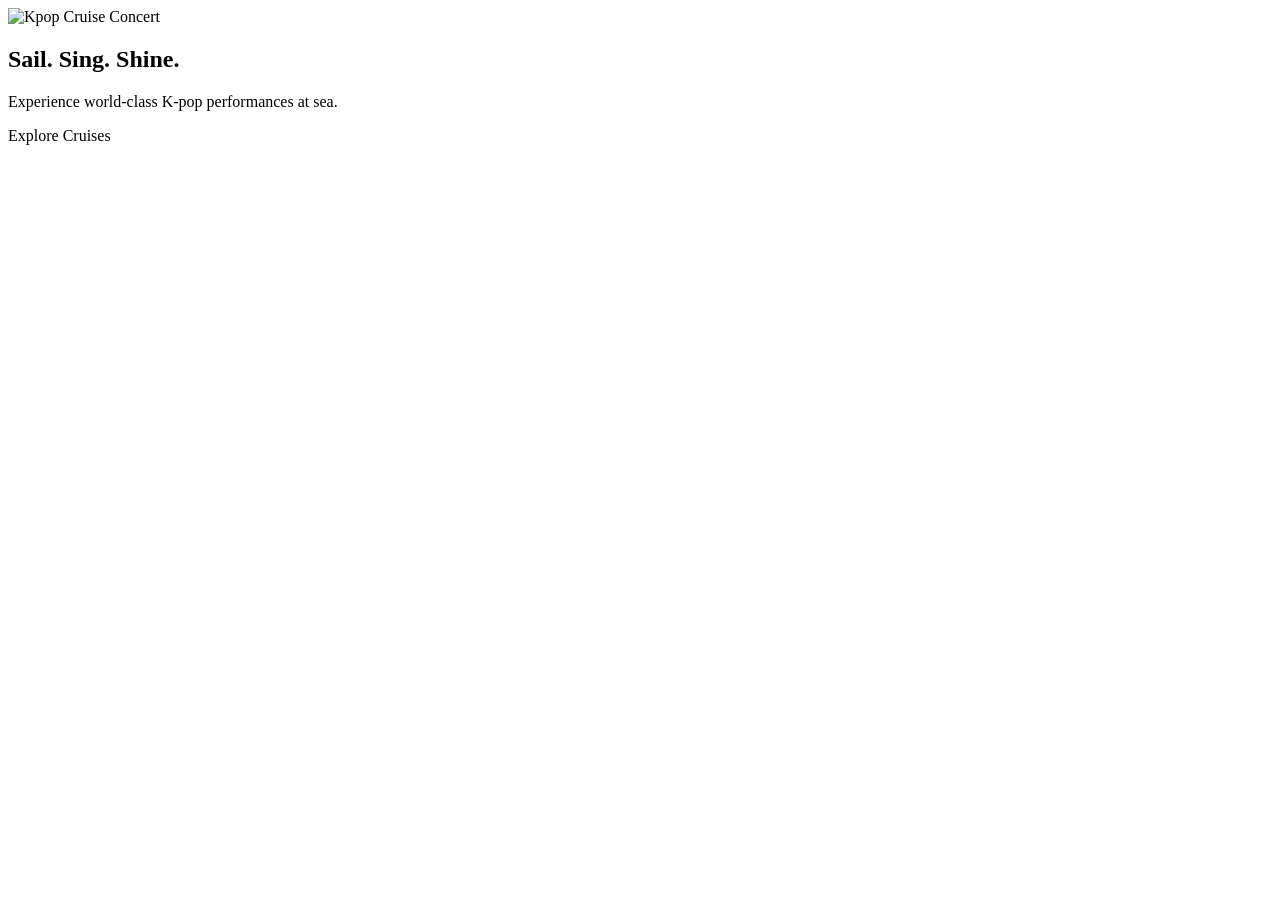
<file: src/main/resources/templates/index.html>
<!DOCTYPE html>
<html lang="en" xmlns:th="http://www.thymeleaf.org">
<head>
    <meta charset="UTF-8" />
    <meta name="viewport" content="width=device-width, initial-scale=1.0"/>
    <title>Cruises</title>

    <!-- css -->
    <link rel="stylesheet" th:href="@{/css/style.css}">

    <!-- Bootstrap icons -->
    <link rel="stylesheet" href="https://cdn.jsdelivr.net/npm/bootstrap-icons@1.11.3/font/bootstrap-icons.min.css">
</head>

<body>
<div th:replace="~{fragments/header :: siteHeader}"></div>
    <section class="hero">
        <img th:src="@{/images/hero.png}" alt="Kpop Cruise Concert" class="hero__img"/>

        <div class="hero__overlay">
            <div class="hero__content">
                <h1 class="hero__title">Sail. Sing. Shine.</h1>
                <p class="hero__subtitle">
                    Experience world-class K-pop performances at sea.
                </p>
                <a class="btn" th:href="@{/cruises}">Explore Cruises</a>
            </div>
        </div>
    </section>
<div th:replace="~{fragments/footer :: siteFooter}"></div>
</body>
</html>
</file>
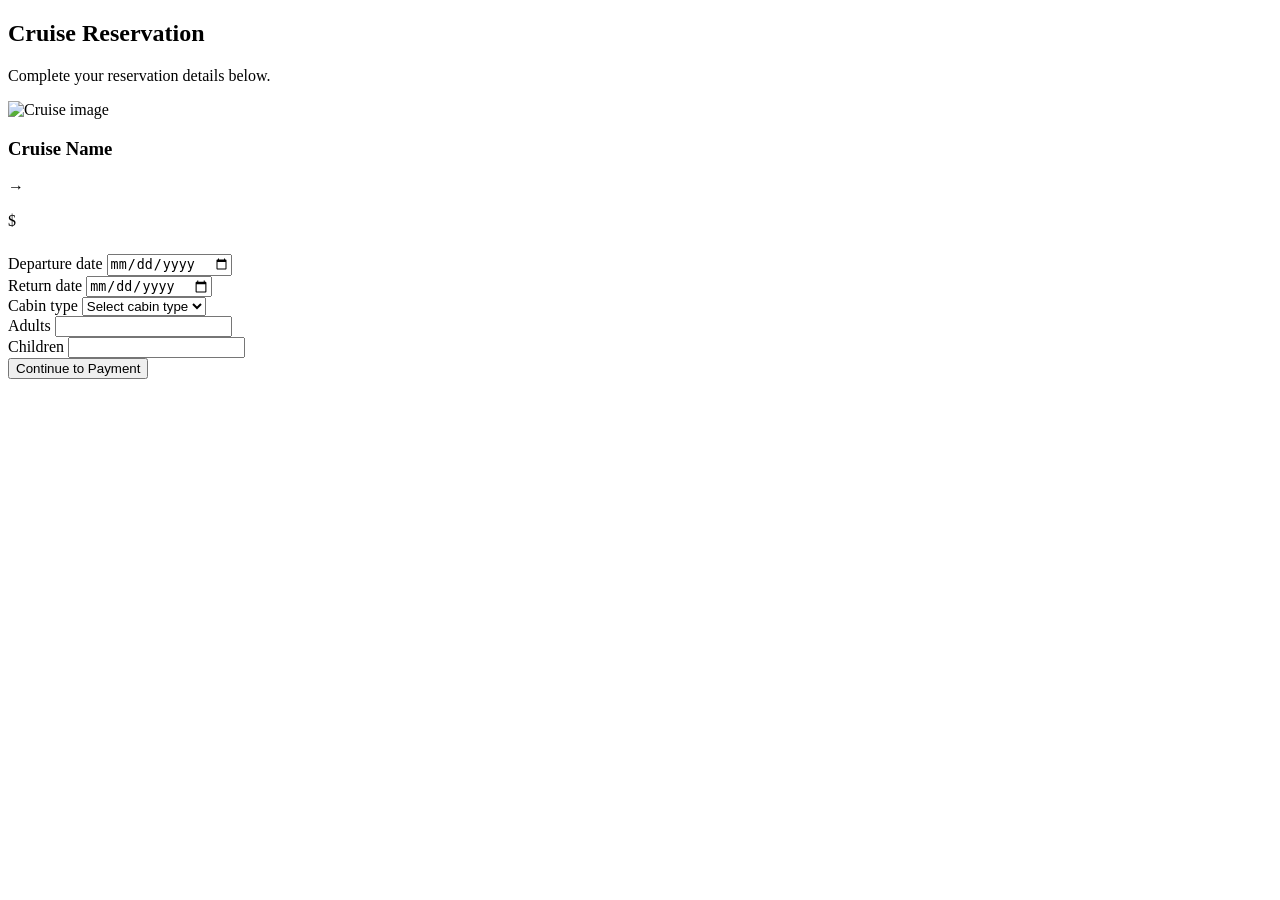
<file: src/main/resources/templates/booking.html>
<!DOCTYPE html>
<html lang="en" xmlns:th="http://www.thymeleaf.org">
<head>
    <meta charset="UTF-8" />
    <meta name="viewport" content="width=device-width, initial-scale=1.0"/>
    <title>Reservation</title>
    <link rel="stylesheet" th:href="@{/css/style.css}">
</head>
<body>

<div th:replace="~{fragments/header :: siteHeader}"></div>

<main class="page auth-page">
    <section class="auth-card auth-card--wide">
        <h1 class="auth-title">Cruise Reservation</h1>
        <p class="auth-subtitle">Complete your reservation details below.</p>

        <div class="card" style="margin-bottom: 24px;">
            <img th:src="@{/images/card1.png}" alt="Cruise image" class="card__img">
            <h3 class="card__title" th:text="${cruise.cruiseName}">Cruise Name</h3>
            <p class="card__meta">
                <span th:text="${cruise.origin}"></span>
                →
                <span th:text="${cruise.destination}"></span>
            </p>
            <p class="card__price">$<span th:text="${cruise.price}"></span></p>
        </div>

        <form th:action="@{/reservation(cruiseId=${cruise.cruiseId})}"
              th:object="${booking}"
              method="post"
              class="auth-form auth-form--grid">

            <div class="form-group">
                <label for="departureDate">Departure date</label>
                <input class="auth-input" type="date" id="departureDate" th:field="*{departureDate}">
                <small class="form-error" th:if="${#fields.hasErrors('departureDate')}" th:errors="*{departureDate}"></small>
            </div>

            <div class="form-group">
                <label for="returnDate">Return date</label>
                <input class="auth-input" type="date" id="returnDate" th:field="*{returnDate}">
                <small class="form-error" th:if="${#fields.hasErrors('returnDate')}" th:errors="*{returnDate}"></small>
            </div>

            <div class="form-group">
                <label for="cabinType">Cabin type</label>
                <select class="auth-input" id="cabinType" th:field="*{cabinType}">
                    <option value="">Select cabin type</option>
                    <option value="Interior">Interior</option>
                    <option value="Ocean View">Ocean View</option>
                    <option value="Balcony">Balcony</option>
                    <option value="Suite">Suite</option>
                </select>
                <small class="form-error" th:if="${#fields.hasErrors('cabinType')}" th:errors="*{cabinType}"></small>
            </div>

            <div class="form-group">
                <label for="adults">Adults</label>
                <input class="auth-input" type="number" id="adults" th:field="*{adults}" min="1">
                <small class="form-error" th:if="${#fields.hasErrors('adults')}" th:errors="*{adults}"></small>
            </div>

            <div class="form-group">
                <label for="children">Children</label>
                <input class="auth-input" type="number" id="children" th:field="*{children}" min="0">
                <small class="form-error" th:if="${#fields.hasErrors('children')}" th:errors="*{children}"></small>
            </div>

            <div class="form-group form-group--full">
                <button type="submit" class="btn auth-btn">Continue to Payment</button>
            </div>
        </form>
    </section>
</main>

<div th:replace="~{fragments/footer :: siteFooter}"></div>

</body>
</html>
</file>
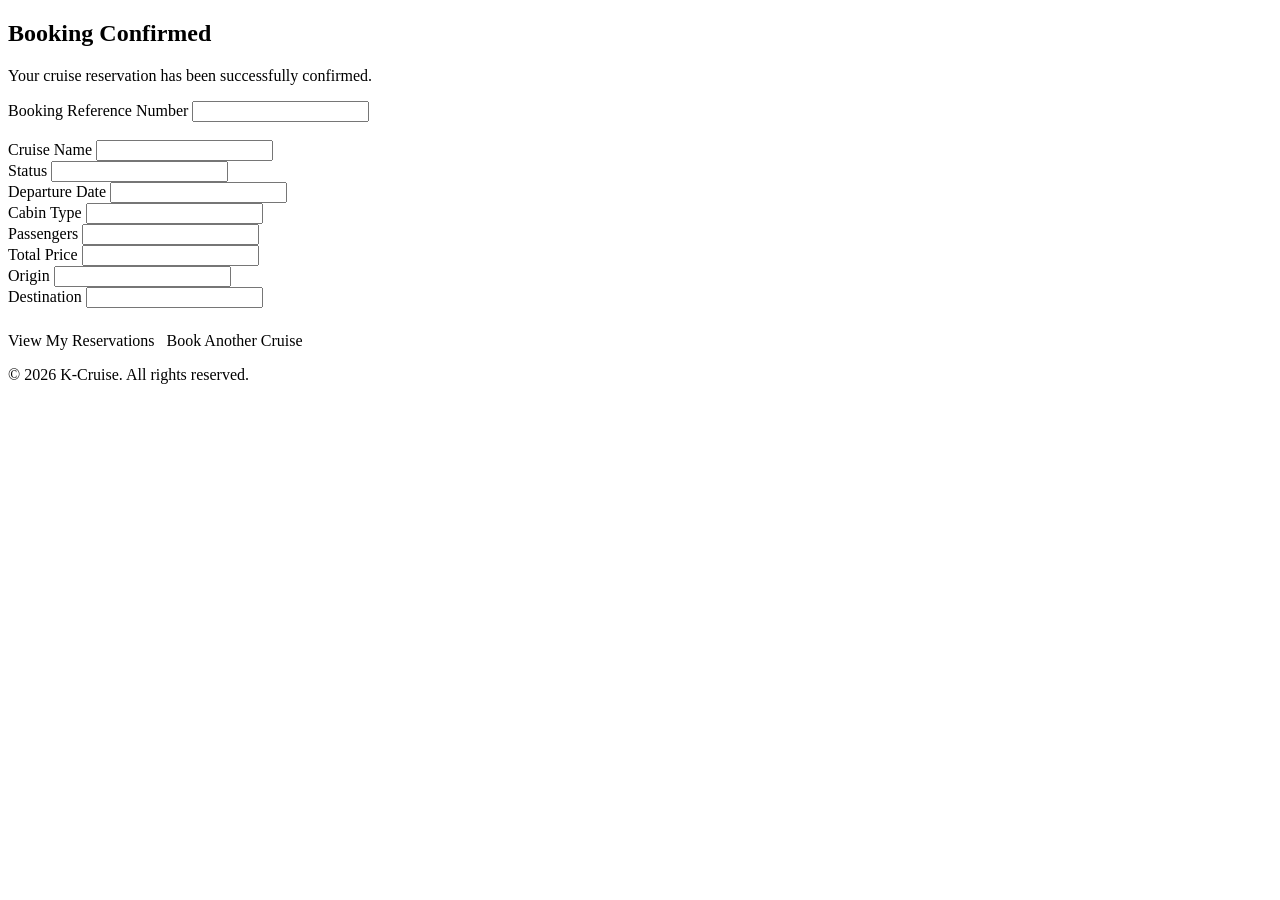
<file: src/main/resources/templates/confirmation.html>
<!DOCTYPE html>
<html lang="en" xmlns:th="http://www.thymeleaf.org">
<head>
    <meta charset="UTF-8">
    <title>Booking Confirmation | K-Cruise</title>
    <meta name="viewport" content="width=device-width, initial-scale=1">
    <link rel="stylesheet" th:href="@{/css/style.css}">
</head>
<body>

<div th:replace="~{fragments/header :: siteHeader}"></div>

<main class="auth-page">
    <section class="auth-card auth-card--wide">
        <h1 class="auth-title">Booking Confirmed</h1>
        <p class="auth-subtitle">Your cruise reservation has been successfully confirmed.</p>

        <div class="form-group">
            <label>Booking Reference Number</label>
            <input type="text" class="auth-input" th:value="${booking.bookingReference}" readonly>
        </div>

        <br>

        <div class="auth-form auth-form--grid">
            <div class="form-group">
                <label>Cruise Name</label>
                <input type="text" class="auth-input" th:value="${booking.cruise.cruiseName}" readonly>
            </div>

            <div class="form-group">
                <label>Status</label>
                <input type="text" class="auth-input" th:value="${booking.status}" readonly>
            </div>

            <div class="form-group">
                <label>Departure Date</label>
                <input type="text" class="auth-input" th:value="${booking.departureDate}" readonly>
            </div>

            <div class="form-group">
                <label>Cabin Type</label>
                <input type="text" class="auth-input" th:value="${booking.cabinType}" readonly>
            </div>

            <div class="form-group">
                <label>Passengers</label>
                <input type="text" class="auth-input" th:value="${booking.noOfPassengers}" readonly>
            </div>

            <div class="form-group">
                <label>Total Price</label>
                <input type="text" class="auth-input" th:value="'$' + ${booking.totalPrice}" readonly>
            </div>

            <div class="form-group">
                <label>Origin</label>
                <input type="text" class="auth-input" th:value="${booking.cruise.origin}" readonly>
            </div>

            <div class="form-group">
                <label>Destination</label>
                <input type="text" class="auth-input" th:value="${booking.cruise.destination}" readonly>
            </div>
        </div>

        <div style="margin-top: 24px; display: flex; gap: 12px; flex-wrap: wrap;">
            <a th:href="@{/reservation}" class="btn">View My Reservations</a>
            <a th:href="@{/cruises}" class="btn">Book Another Cruise</a>
        </div>
    </section>
</main>

<footer class="footer">
    <p>© 2026 K-Cruise. All rights reserved.</p>
</footer>

</body>
</html>
</file>
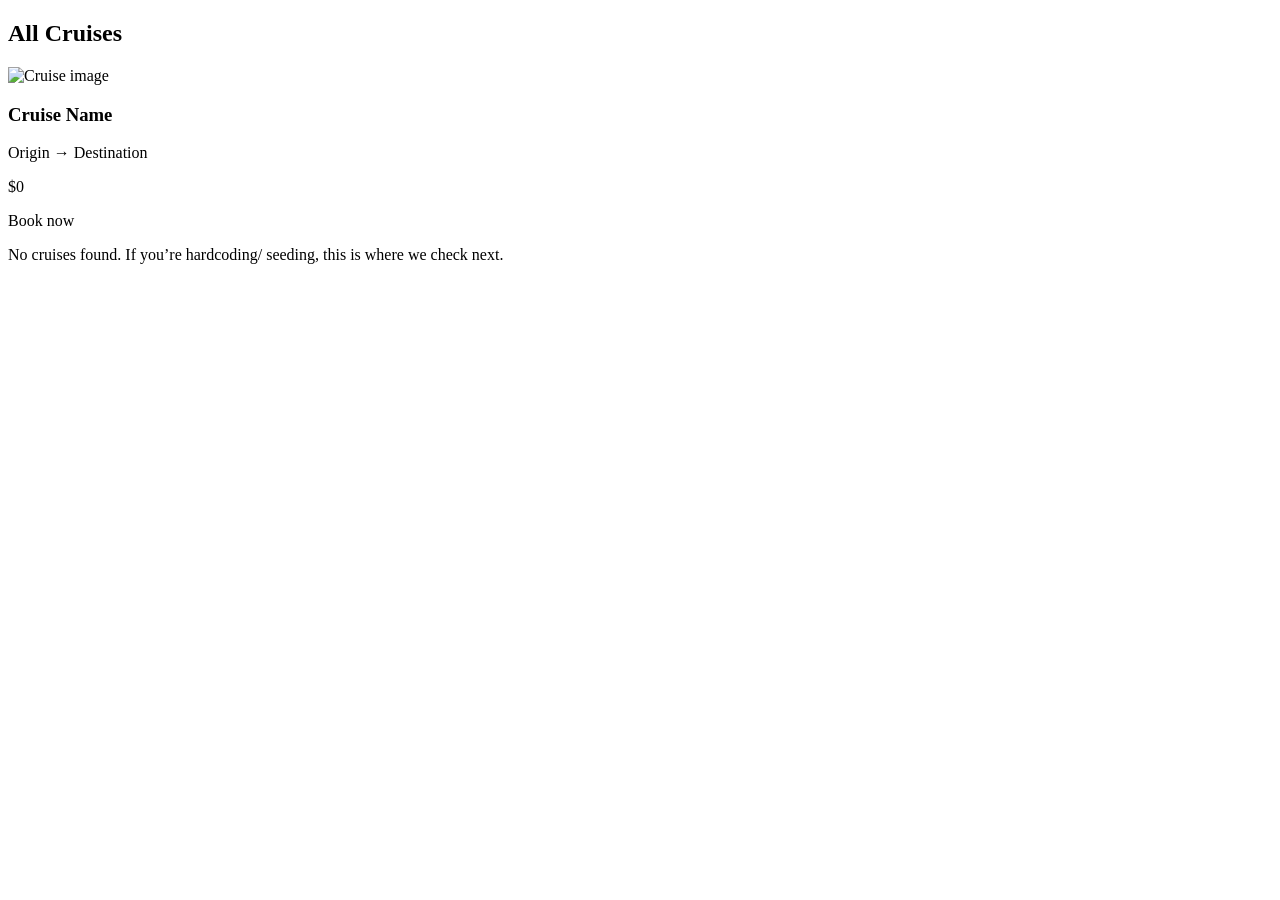
<file: src/main/resources/templates/cruises.html>
<!DOCTYPE html>
<html lang="en" xmlns:th="http://www.thymeleaf.org">
<head>
    <meta charset="UTF-8" />
    <meta name="viewport" content="width=device-width, initial-scale=1.0"/>
    <title>Cruises</title>

    <link rel="stylesheet" th:href="@{/css/style.css}">
    <link rel="stylesheet" href="https://cdn.jsdelivr.net/npm/bootstrap-icons@1.11.3/font/bootstrap-icons.min.css">
</head>

<body>
<div th:replace="~{fragments/header :: siteHeader}"></div>

<main class="page">
    <section class="section">
        <h1 class="section__title">All Cruises</h1>

        <div class="cards">
            <div class="card" th:each="c : ${cruises}">
                <img th:src="@{/images/card1.png}" alt="Cruise image" class="card__img">

                <h3 class="card__title" th:text="${c.cruiseName}">Cruise Name</h3>

                <p class="card__meta">
                    <span th:text="${c.origin}">Origin</span>
                    →
                    <span th:text="${c.destination}">Destination</span>
                </p>

                <p class="card__price">
                    $<span th:text="${c.price}">0</span>
                </p>

                <a th:href="@{/reservation/new(cruiseId=${c.cruiseId})}" class="btn card__btn">Book now</a>
            </div>

            <p class="muted" th:if="${cruises == null or #lists.isEmpty(cruises)}">
                No cruises found. If you’re hardcoding/ seeding, this is where we check next.
            </p>
        </div>
    </section>
</main>

<div th:replace="~{fragments/footer :: siteFooter}"></div>
</body>
</html>
</file>
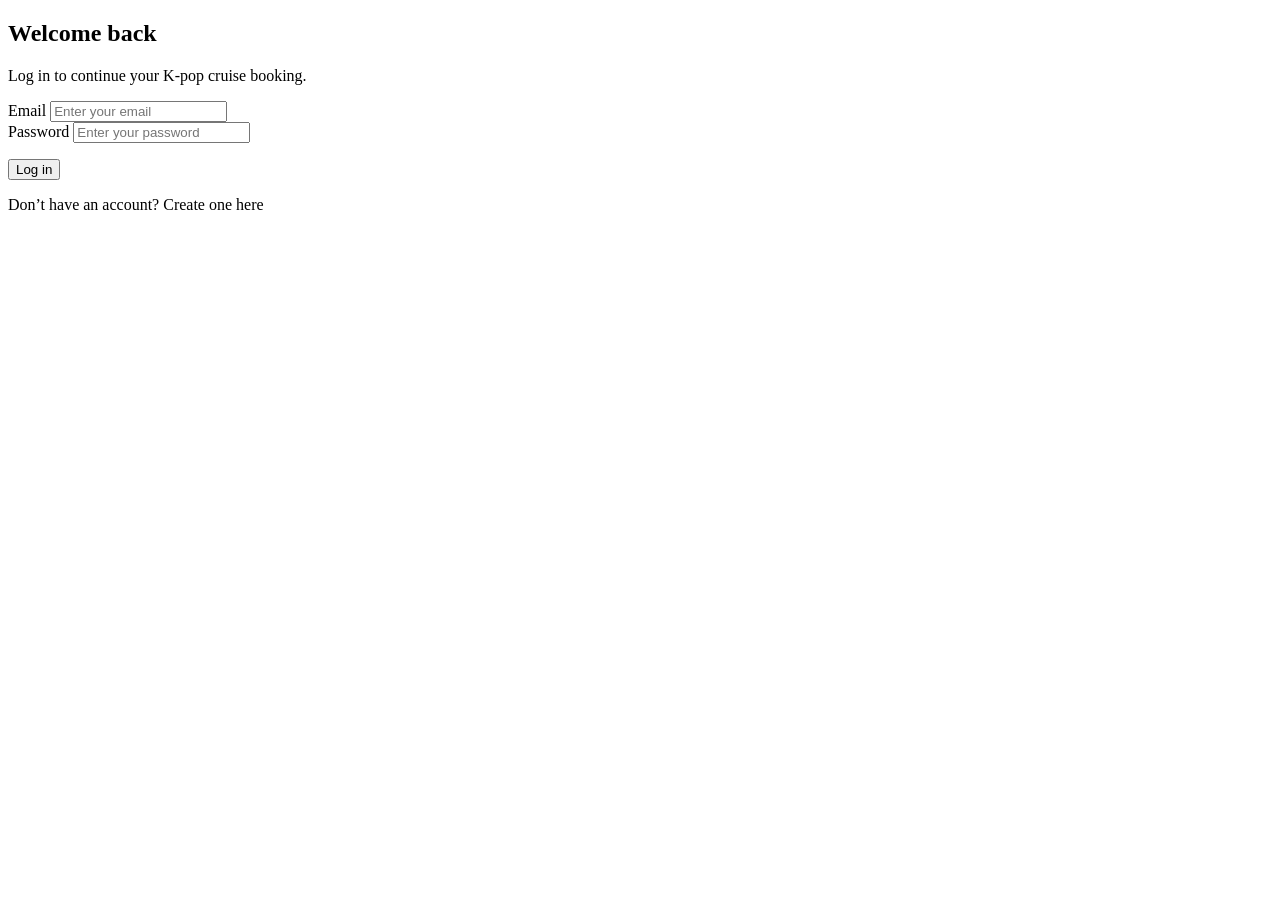
<file: src/main/resources/templates/login.html>
<!DOCTYPE html>
<html lang="en" xmlns:th="http://www.thymeleaf.org">
<head>
    <meta charset="UTF-8" />
    <meta name="viewport" content="width=device-width, initial-scale=1.0"/>
    <title>Log in</title>
    <link rel="stylesheet" th:href="@{/css/style.css}">
</head>
<body>

<div th:replace="~{fragments/header :: siteHeader}"></div>

<main class="page auth-page">
    <section class="auth-card auth-card--narrow">
        <h1 class="auth-title">Welcome back</h1>
        <p class="auth-subtitle">Log in to continue your K-pop cruise booking.</p>

        <form th:action="@{/login}" method="post" class="auth-form">
            <div class="form-group">
                <label for="email">Email</label>
                <input class="auth-input" type="email" id="email" name="email" placeholder="Enter your email" required>
            </div>

            <div class="form-group">
                <label for="password">Password</label>
                <input class="auth-input" type="password" id="password" name="password" placeholder="Enter your password" required>
            </div>

            <p class="form-error" th:if="${loginError}" th:text="${loginError}"></p>

            <button type="submit" class="btn auth-btn">Log in</button>
        </form>

        <p class="auth-switch">
            Don’t have an account?
            <a th:href="@{/register}">Create one here</a>
        </p>
    </section>
</main>

<div th:replace="~{fragments/footer :: siteFooter}"></div>

</body>
</html>
</file>
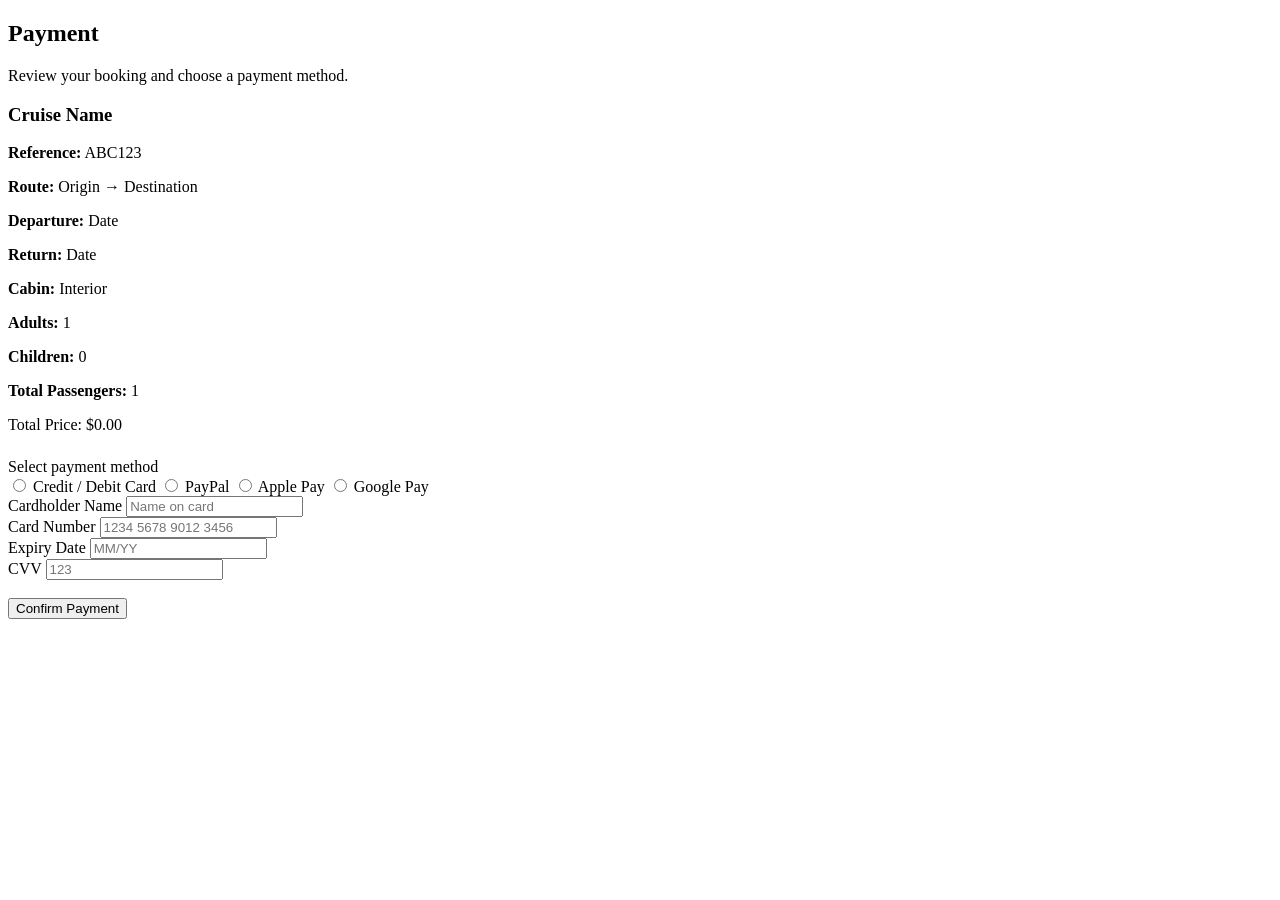
<file: src/main/resources/templates/payment.html>
<!DOCTYPE html>
<html lang="en" xmlns:th="http://www.thymeleaf.org">
<head>
    <meta charset="UTF-8" />
    <meta name="viewport" content="width=device-width, initial-scale=1.0"/>
    <title>Payment</title>
    <link rel="stylesheet" th:href="@{/css/style.css}">
</head>
<body>

<div th:replace="~{fragments/header :: siteHeader}"></div>

<main class="page auth-page">
    <section class="auth-card auth-card--wide">
        <h1 class="auth-title">Payment</h1>
        <p class="auth-subtitle">Review your booking and choose a payment method.</p>

        <div class="card" style="margin-bottom: 24px;">
            <h3 class="card__title" th:text="${booking.cruise.cruiseName}">Cruise Name</h3>

            <p class="card__meta">
                <strong>Reference:</strong>
                <span th:text="${booking.bookingReference}">ABC123</span>
            </p>

            <p class="card__meta">
                <strong>Route:</strong>
                <span th:text="${booking.cruise.origin}">Origin</span>
                →
                <span th:text="${booking.cruise.destination}">Destination</span>
            </p>

            <p class="card__meta">
                <strong>Departure:</strong>
                <span th:text="${#temporals.format(booking.cruise.departureTime, 'MMMM dd, yyyy - hh:mm a')}">Date</span>
            </p>

            <p class="card__meta">
                <strong>Return:</strong>
                <span th:text="${#temporals.format(booking.cruise.arrivalTime, 'MMMM dd, yyyy - hh:mm a')}">Date</span>
            </p>

            <p class="card__meta">
                <strong>Cabin:</strong>
                <span th:text="${booking.cabinType}">Interior</span>
            </p>

            <p class="card__meta">
                <strong>Adults:</strong>
                <span th:text="${booking.adults}">1</span>
            </p>

            <p class="card__meta">
                <strong>Children:</strong>
                <span th:text="${booking.children}">0</span>
            </p>

            <p class="card__meta">
                <strong>Total Passengers:</strong>
                <span th:text="${booking.noOfPassengers}">1</span>
            </p>

            <p class="card__price">
                Total Price: $<span th:text="${#numbers.formatDecimal(booking.totalPrice, 1, 2)}">0.00</span>
            </p>
        </div>

        <form th:action="@{/payment}" method="post" class="auth-form">
            <input type="hidden" name="bookingId" th:value="${booking.bookingId}">

            <div class="form-group">
                <label>Select payment method</label>

                <div class="payment-options">
                    <label class="payment-option">
                        <input type="radio" name="paymentMethod" value="CARD" required>
                        Credit / Debit Card
                    </label>

                    <label class="payment-option">
                        <input type="radio" name="paymentMethod" value="PAYPAL">
                        PayPal
                    </label>

                    <label class="payment-option">
                        <input type="radio" name="paymentMethod" value="APPLE_PAY">
                        Apple Pay
                    </label>

                    <label class="payment-option">
                        <input type="radio" name="paymentMethod" value="GOOGLE_PAY">
                        Google Pay
                    </label>
                </div>
            </div>

            <div class="form-group">
                <label for="cardName">Cardholder Name</label>
                <input class="auth-input" type="text" id="cardName" placeholder="Name on card">
            </div>

            <div class="form-group">
                <label for="cardNumber">Card Number</label>
                <input class="auth-input" type="text" id="cardNumber" placeholder="1234 5678 9012 3456">
            </div>

            <div class="auth-form auth-form--grid">
                <div class="form-group">
                    <label for="expiry">Expiry Date</label>
                    <input class="auth-input" type="text" id="expiry" placeholder="MM/YY">
                </div>

                <div class="form-group">
                    <label for="cvv">CVV</label>
                    <input class="auth-input" type="text" id="cvv" placeholder="123">
                </div>
            </div>

            <div class="form-group form-group--full" style="margin-top: 18px;">
                <button type="submit" class="btn auth-btn">Confirm Payment</button>
            </div>
        </form>
    </section>
</main>

<div th:replace="~{fragments/footer :: siteFooter}"></div>

</body>
</html>
</file>
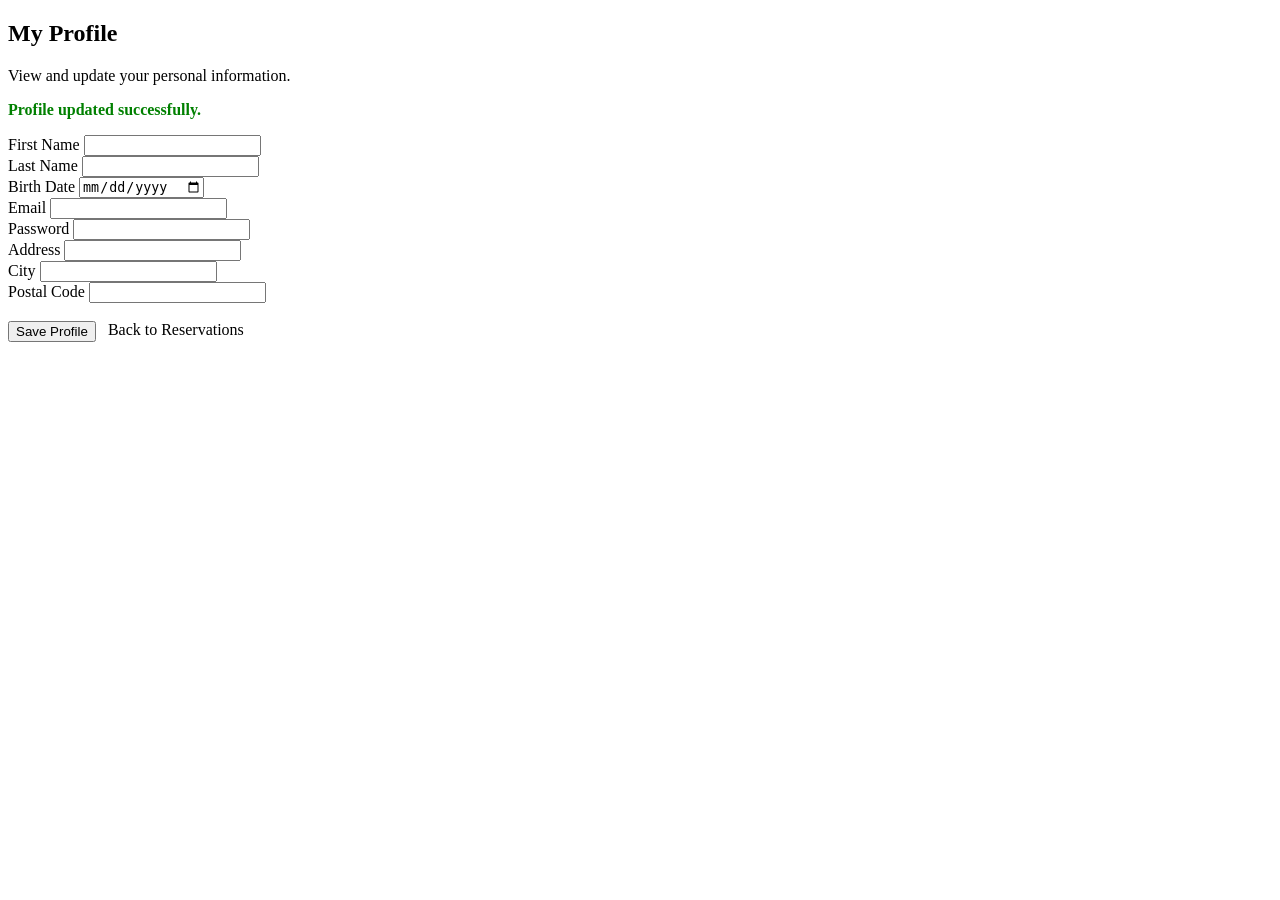
<file: src/main/resources/templates/profile.html>
<!DOCTYPE html>
<html lang="en" xmlns:th="http://www.thymeleaf.org">
<head>
  <meta charset="UTF-8" />
  <meta name="viewport" content="width=device-width, initial-scale=1.0"/>
  <title>My Profile</title>
  <link rel="stylesheet" th:href="@{/css/style.css}">
</head>
<body>

<div th:replace="~{fragments/header :: siteHeader}"></div>

<main class="page auth-page">
  <section class="auth-card auth-card--wide">
    <h1 class="auth-title">My Profile</h1>
    <p class="auth-subtitle">View and update your personal information.</p>

    <p th:if="${param.success}" style="color:green; font-weight:600;">
      Profile updated successfully.
    </p>

    <form th:action="@{/profile}" th:object="${customer}" method="post" class="auth-form auth-form--grid">
      <input type="hidden" th:field="*{customerId}">

      <div class="form-group">
        <label for="firstName">First Name</label>
        <input class="auth-input" type="text" id="firstName" th:field="*{firstName}">
        <small class="form-error" th:if="${#fields.hasErrors('firstName')}" th:errors="*{firstName}"></small>
      </div>

      <div class="form-group">
        <label for="lastName">Last Name</label>
        <input class="auth-input" type="text" id="lastName" th:field="*{lastName}">
        <small class="form-error" th:if="${#fields.hasErrors('lastName')}" th:errors="*{lastName}"></small>
      </div>

      <div class="form-group form-group--full">
        <label for="birthDate">Birth Date</label>
        <input class="auth-input" type="date" id="birthDate" th:field="*{birthDate}">
        <small class="form-error" th:if="${#fields.hasErrors('birthDate')}" th:errors="*{birthDate}"></small>
      </div>

      <div class="form-group form-group--full">
        <label for="email">Email</label>
        <input class="auth-input" type="email" id="email" th:field="*{email}">
        <small class="form-error" th:if="${#fields.hasErrors('email')}" th:errors="*{email}"></small>
      </div>

      <div class="form-group form-group--full">
        <label for="password">Password</label>
        <input class="auth-input" type="password" id="password" th:field="*{password}">
        <small class="form-error" th:if="${#fields.hasErrors('password')}" th:errors="*{password}"></small>
      </div>

      <div class="form-group form-group--full">
        <label for="address">Address</label>
        <input class="auth-input" type="text" id="address" th:field="*{address}">
        <small class="form-error" th:if="${#fields.hasErrors('address')}" th:errors="*{address}"></small>
      </div>

      <div class="form-group">
        <label for="city">City</label>
        <input class="auth-input" type="text" id="city" th:field="*{city}">
        <small class="form-error" th:if="${#fields.hasErrors('city')}" th:errors="*{city}"></small>
      </div>

      <div class="form-group">
        <label for="postalCode">Postal Code</label>
        <input class="auth-input" type="text" id="postalCode" th:field="*{postalCode}">
        <small class="form-error" th:if="${#fields.hasErrors('postalCode')}" th:errors="*{postalCode}"></small>
      </div>

      <div class="form-group form-group--full" style="margin-top: 18px; display:flex; gap:12px; flex-wrap:wrap;">
        <button type="submit" class="btn auth-btn">Save Profile</button>
        <a th:href="@{/reservation}" class="btn">Back to Reservations</a>
      </div>
    </form>
  </section>
</main>

<div th:replace="~{fragments/footer :: siteFooter}"></div>

</body>
</html>
</file>
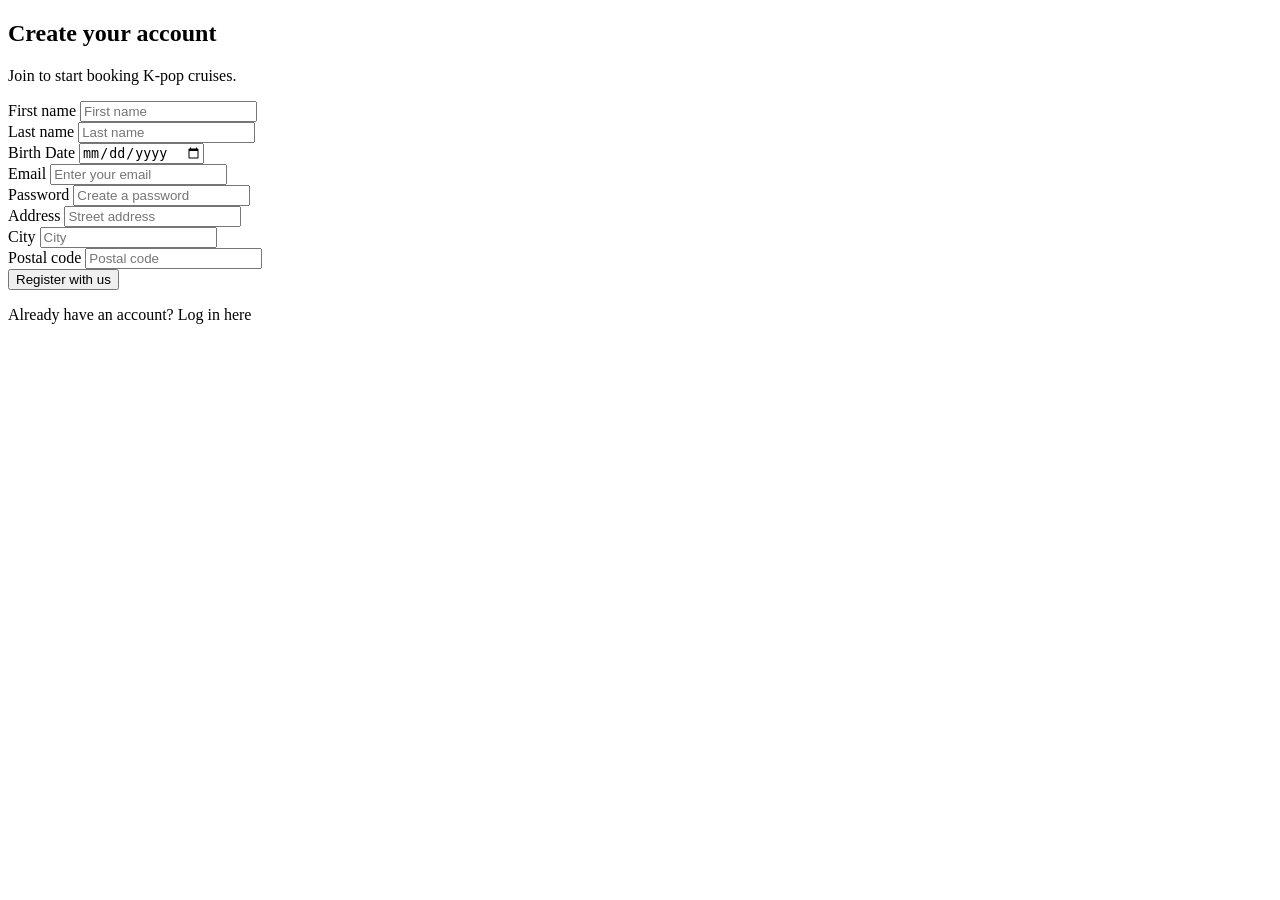
<file: src/main/resources/templates/register.html>
<!DOCTYPE html>
<html lang="en" xmlns:th="http://www.thymeleaf.org">
<head>
    <meta charset="UTF-8" />
    <meta name="viewport" content="width=device-width, initial-scale=1.0"/>
    <title>Create account</title>
    <link rel="stylesheet" th:href="@{/css/style.css}">
</head>
<body>

<div th:replace="~{fragments/header :: siteHeader}"></div>

<main class="page auth-page">
    <section class="auth-card auth-card--wide">
        <h1 class="auth-title">Create your account</h1>
        <p class="auth-subtitle">Join to start booking K-pop cruises.</p>

        <form th:action="@{/register}" th:object="${customer}" method="post" class="auth-form auth-form--grid">

            <div class="form-group">
                <label for="firstName">First name</label>
                <input class="auth-input" type="text" id="firstName" th:field="*{firstName}" placeholder="First name">
                <small class="form-error" th:if="${#fields.hasErrors('firstName')}" th:errors="*{firstName}"></small>
            </div>

            <div class="form-group">
                <label for="lastName">Last name</label>
                <input class="auth-input" type="text" id="lastName" th:field="*{lastName}" placeholder="Last name">
                <small class="form-error" th:if="${#fields.hasErrors('lastName')}" th:errors="*{lastName}"></small>
            </div>

            <div class="form-group">
                <label for="birthDate">Birth Date</label>
                <input type="date"
                       id="birthDate"
                       class="auth-input"
                       th:field="*{birthDate}"
                       required>
                <small class="form-error"
                       th:if="${#fields.hasErrors('birthDate')}"
                       th:errors="*{birthDate}"></small>
            </div>

            <div class="form-group form-group--full">
                <label for="email">Email</label>
                <input class="auth-input" type="email" id="email" th:field="*{email}" placeholder="Enter your email">
                <small class="form-error" th:if="${#fields.hasErrors('email')}" th:errors="*{email}"></small>
            </div>

            <div class="form-group form-group--full">
                <label for="password">Password</label>
                <input class="auth-input" type="password" id="password" th:field="*{password}" placeholder="Create a password">
                <small class="form-error" th:if="${#fields.hasErrors('password')}" th:errors="*{password}"></small>
            </div>

            <div class="form-group form-group--full">
                <label for="address">Address</label>
                <input class="auth-input" type="text" id="address" th:field="*{address}" placeholder="Street address">
                <small class="form-error" th:if="${#fields.hasErrors('address')}" th:errors="*{address}"></small>
            </div>

            <div class="form-group">
                <label for="city">City</label>
                <input class="auth-input" type="text" id="city" th:field="*{city}" placeholder="City">
                <small class="form-error" th:if="${#fields.hasErrors('city')}" th:errors="*{city}"></small>
            </div>

            <div class="form-group">
                <label for="postalCode">Postal code</label>
                <input class="auth-input" type="text" id="postalCode" th:field="*{postalCode}" placeholder="Postal code">
                <small class="form-error" th:if="${#fields.hasErrors('postalCode')}" th:errors="*{postalCode}"></small>
            </div>

            <div class="form-group form-group--full">
                <button type="submit" class="btn auth-btn">Register with us</button>
            </div>
        </form>

        <p class="auth-switch">
            Already have an account?
            <a th:href="@{/login}">Log in here</a>
        </p>
    </section>
</main>

<div th:replace="~{fragments/footer :: siteFooter}"></div>

</body>
</html>
</file>
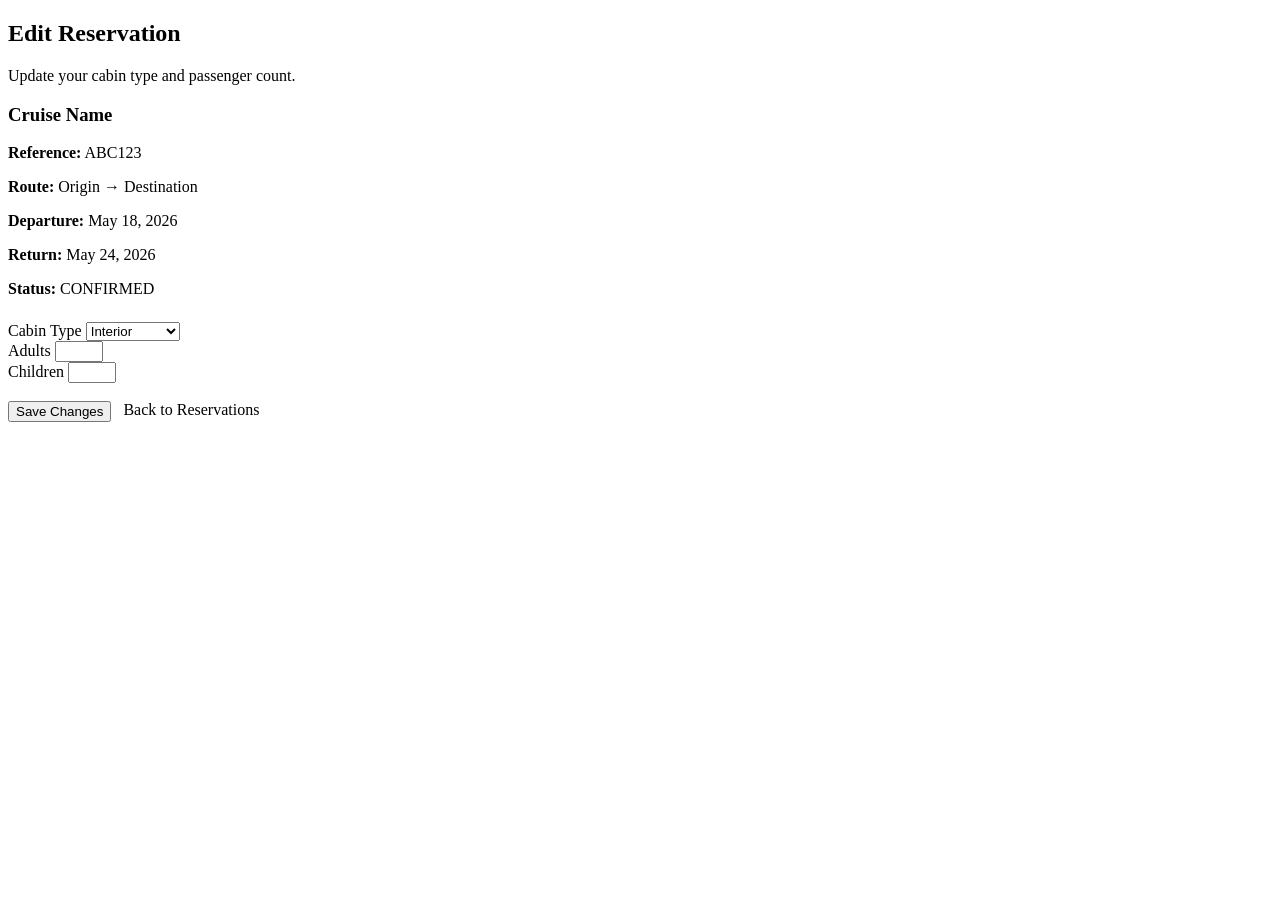
<file: src/main/resources/templates/reservation-edit.html>
<!DOCTYPE html>
<html lang="en" xmlns:th="http://www.thymeleaf.org">
<head>
  <meta charset="UTF-8" />
  <meta name="viewport" content="width=device-width, initial-scale=1.0"/>
  <title>Edit Reservation</title>
  <link rel="stylesheet" th:href="@{/css/style.css}">
</head>
<body>

<div th:replace="~{fragments/header :: siteHeader}"></div>

<main class="page auth-page">
  <section class="auth-card auth-card--wide">
    <h1 class="auth-title">Edit Reservation</h1>
    <p class="auth-subtitle">Update your cabin type and passenger count.</p>

    <p class="form-error" th:if="${error}" th:text="${error}"></p>

    <div class="card" style="margin-bottom: 24px;">
      <h3 class="card__title" th:text="${booking.cruise.cruiseName}">Cruise Name</h3>

      <p class="card__meta">
        <strong>Reference:</strong>
        <span th:text="${booking.bookingReference}">ABC123</span>
      </p>

      <p class="card__meta">
        <strong>Route:</strong>
        <span th:text="${booking.cruise.origin}">Origin</span>
        →
        <span th:text="${booking.cruise.destination}">Destination</span>
      </p>

      <p class="card__meta">
        <strong>Departure:</strong>
        <span th:text="${#temporals.format(booking.departureDate, 'MMMM dd, yyyy')}">May 18, 2026</span>
      </p>

      <p class="card__meta">
        <strong>Return:</strong>
        <span th:text="${#temporals.format(booking.cruise.arrivalTime, 'MMMM dd, yyyy')}">May 24, 2026</span>
      </p>

      <p class="card__meta">
        <strong>Status:</strong>
        <span th:text="${booking.status}">CONFIRMED</span>
      </p>
    </div>

    <form th:action="@{/reservation/edit}" method="post" class="auth-form auth-form--grid">
      <input type="hidden" name="bookingId" th:value="${booking.bookingId}">

      <div class="form-group form-group--full">
        <label for="cabinType">Cabin Type</label>
        <select class="auth-input" id="cabinType" name="cabinType" required>
          <option value="Interior" th:selected="${booking.cabinType == 'Interior'}">Interior</option>
          <option value="Ocean View" th:selected="${booking.cabinType == 'Ocean View'}">Ocean View</option>
          <option value="Balcony" th:selected="${booking.cabinType == 'Balcony'}">Balcony</option>
          <option value="Suite" th:selected="${booking.cabinType == 'Suite'}">Suite</option>
        </select>
      </div>

      <div class="form-group">
        <label for="adults">Adults</label>
        <input class="auth-input"
               type="number"
               id="adults"
               name="adults"
               min="1"
               max="10"
               th:value="${booking.adults}"
               required>
      </div>

      <div class="form-group">
        <label for="children">Children</label>
        <input class="auth-input"
               type="number"
               id="children"
               name="children"
               min="0"
               max="10"
               th:value="${booking.children}"
               required>
      </div>

      <div class="form-group form-group--full" style="margin-top: 18px; display: flex; gap: 12px; flex-wrap: wrap;">
        <button type="submit" class="btn auth-btn">Save Changes</button>
        <a th:href="@{/reservation}" class="btn">Back to Reservations</a>
      </div>
    </form>
  </section>
</main>

<div th:replace="~{fragments/footer :: siteFooter}"></div>

</body>
</html>
</file>
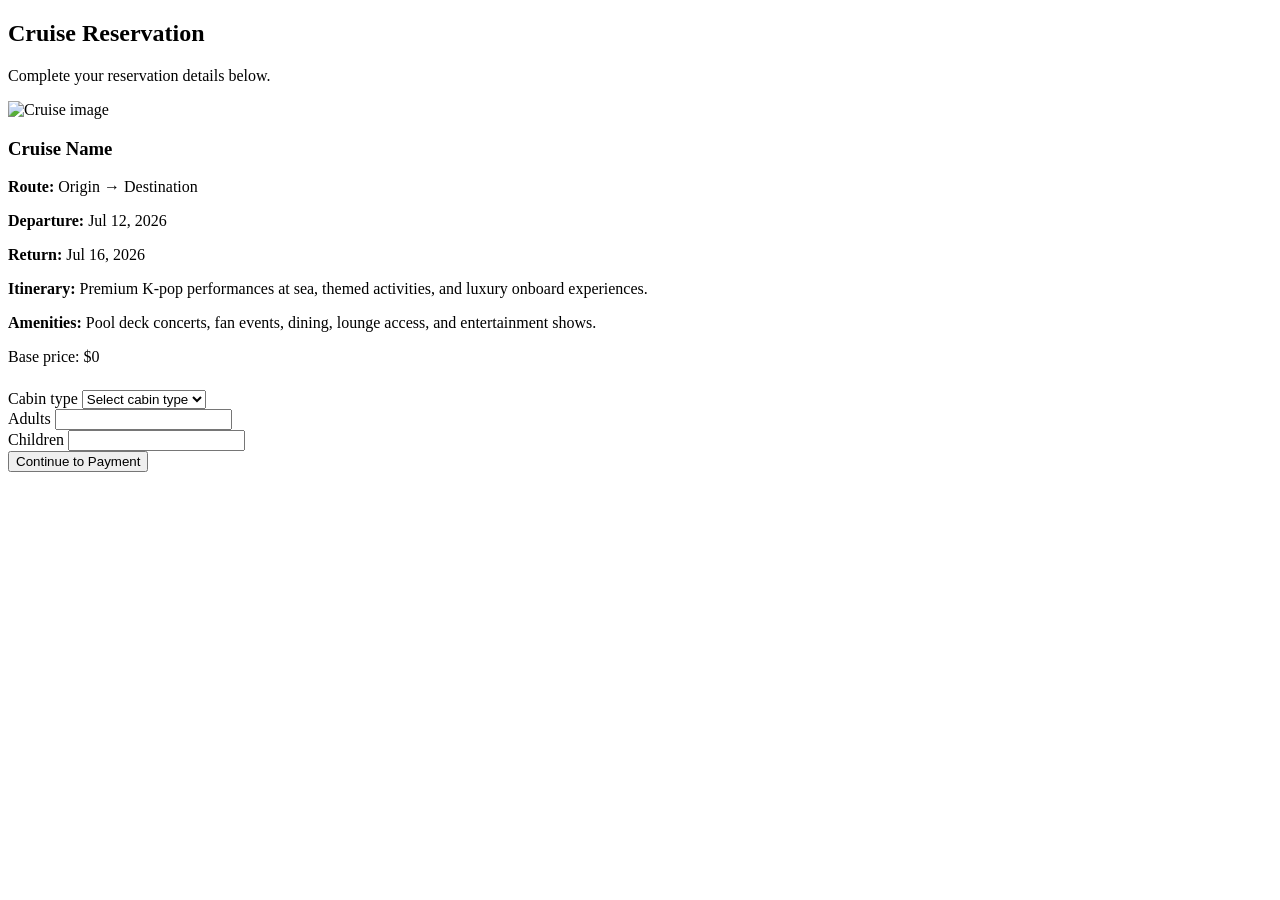
<file: src/main/resources/templates/reservation-form.html>
<!DOCTYPE html>
<html lang="en" xmlns:th="http://www.thymeleaf.org">
<head>
    <meta charset="UTF-8" />
    <meta name="viewport" content="width=device-width, initial-scale=1.0"/>
    <title>Cruise Reservation</title>
    <link rel="stylesheet" th:href="@{/css/style.css}">
</head>
<body>

<div th:replace="~{fragments/header :: siteHeader}"></div>

<main class="page auth-page">
    <section class="auth-card auth-card--wide">
        <h1 class="auth-title">Cruise Reservation</h1>
        <p class="auth-subtitle">Complete your reservation details below.</p>

        <div class="card" style="margin-bottom: 24px;">
            <img th:src="@{/images/card1.png}" alt="Cruise image" class="card__img">

            <h3 class="card__title" th:text="${cruise.cruiseName}">Cruise Name</h3>

            <p class="card__meta">
                <strong>Route:</strong>
                <span th:text="${cruise.origin}">Origin</span>
                →
                <span th:text="${cruise.destination}">Destination</span>
            </p>

            <p class="card__meta">
                <strong>Departure:</strong>
                <span th:text="${#temporals.format(cruise.departureTime, 'MMM dd, yyyy - hh:mm a')}">Jul 12, 2026</span>
            </p>

            <p class="card__meta">
                <strong>Return:</strong>
                <span th:text="${#temporals.format(cruise.arrivalTime, 'MMM dd, yyyy - hh:mm a')}">Jul 16, 2026</span>
            </p>

            <p class="card__meta">
                <strong>Itinerary:</strong>
                Premium K-pop performances at sea, themed activities, and luxury onboard experiences.
            </p>

            <p class="card__meta">
                <strong>Amenities:</strong>
                Pool deck concerts, fan events, dining, lounge access, and entertainment shows.
            </p>

            <p class="card__price">
                Base price: $<span th:text="${cruise.price}">0</span>
            </p>
        </div>

        <form th:action="@{/reservation/new(cruiseId=${cruise.cruiseId})}"
              th:object="${booking}"
              method="post"
              class="auth-form auth-form--grid">

            <div class="form-group form-group--full">
                <label for="cabinType">Cabin type</label>
                <select class="auth-input" id="cabinType" th:field="*{cabinType}">
                    <option value="">Select cabin type</option>
                    <option value="Interior">Interior</option>
                    <option value="Ocean View">Ocean View</option>
                    <option value="Balcony">Balcony</option>
                    <option value="Suite">Suite</option>
                </select>
                <small class="form-error" th:if="${#fields.hasErrors('cabinType')}" th:errors="*{cabinType}"></small>
            </div>

            <div class="form-group">
                <label for="adults">Adults</label>
                <input class="auth-input" type="number" id="adults" th:field="*{adults}" min="1">
                <small class="form-error" th:if="${#fields.hasErrors('adults')}" th:errors="*{adults}"></small>
            </div>

            <div class="form-group">
                <label for="children">Children</label>
                <input class="auth-input" type="number" id="children" th:field="*{children}" min="0">
                <small class="form-error" th:if="${#fields.hasErrors('children')}" th:errors="*{children}"></small>
            </div>

            <div class="form-group form-group--full">
                <button type="submit" class="btn auth-btn">Continue to Payment</button>
            </div>
        </form>
    </section>
</main>

<div th:replace="~{fragments/footer :: siteFooter}"></div>

</body>
</html>
</file>
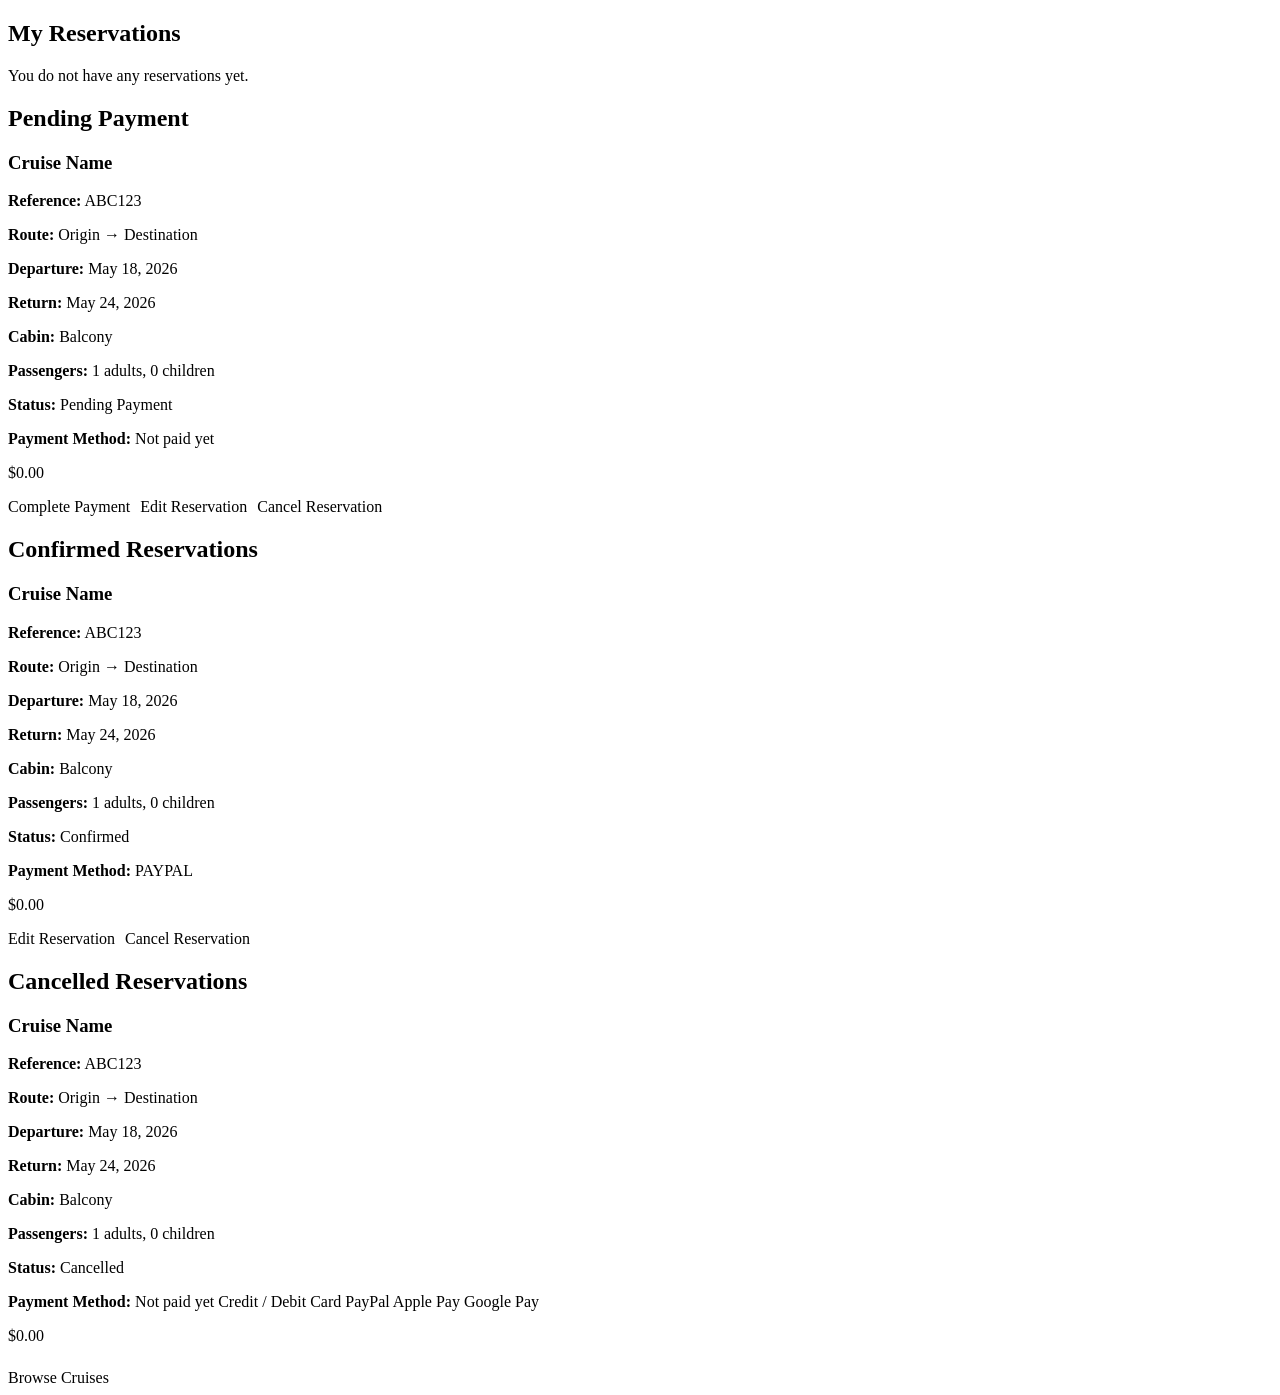
<file: src/main/resources/templates/reservation.html>
<!DOCTYPE html>
<html lang="en" xmlns:th="http://www.thymeleaf.org">
<head>
    <meta charset="UTF-8" />
    <meta name="viewport" content="width=device-width, initial-scale=1.0"/>
    <title>My Reservations</title>
    <link rel="stylesheet" th:href="@{/css/style.css}">
</head>
<body>

<div th:replace="~{fragments/header :: siteHeader}"></div>

<main class="page">
    <section class="section">
        <h1 class="section__title">My Reservations</h1>

        <p th:if="${message}" style="color:green; font-weight:600;" th:text="${message}"></p>
        <p th:if="${error}" class="form-error" th:text="${error}"></p>

        <p class="muted" th:if="${bookings == null or #lists.isEmpty(bookings)}">
            You do not have any reservations yet.
        </p>

        <!-- PENDING PAYMENT -->
        <div th:if="${bookings != null and !#lists.isEmpty(bookings)}" class="section">
            <h2 class="section__title">Pending Payment</h2>

            <div class="cards">
                <div class="card"
                     th:each="b : ${bookings}"
                     th:if="${b.status == 'PENDING_PAYMENT'}">

                    <h3 class="card__title" th:text="${b.cruise.cruiseName}">Cruise Name</h3>

                    <p class="card__meta">
                        <strong>Reference:</strong>
                        <span th:text="${b.bookingReference}">ABC123</span>
                    </p>

                    <p class="card__meta">
                        <strong>Route:</strong>
                        <span th:text="${b.cruise.origin}">Origin</span>
                        →
                        <span th:text="${b.cruise.destination}">Destination</span>
                    </p>

                    <p class="card__meta">
                        <strong>Departure:</strong>
                        <span th:text="${#temporals.format(b.departureDate, 'MMMM dd, yyyy')}">May 18, 2026</span>
                    </p>

                    <p class="card__meta">
                        <strong>Return:</strong>
                        <span th:text="${#temporals.format(b.cruise.arrivalTime, 'MMMM dd, yyyy')}">May 24, 2026</span>
                    </p>

                    <p class="card__meta">
                        <strong>Cabin:</strong>
                        <span th:text="${b.cabinType}">Balcony</span>
                    </p>

                    <p class="card__meta">
                        <strong>Passengers:</strong>
                        <span th:text="${b.adults}">1</span> adults,
                        <span th:text="${b.children}">0</span> children
                    </p>

                    <p class="card__meta">
                        <strong>Status:</strong>
                        <span>Pending Payment</span>
                    </p>

                    <p class="card__meta">
                        <strong>Payment Method:</strong>
                        <span>Not paid yet</span>
                    </p>

                    <p class="card__price">
                        $<span th:text="${#numbers.formatDecimal(b.totalPrice,1,2)}">0.00</span>
                    </p>

                    <div style="margin-top:16px; display:flex; gap:10px; flex-wrap:wrap;">
                        <a th:href="@{/payment(bookingId=${b.bookingId})}" class="btn">
                            Complete Payment
                        </a>

                        <a th:href="@{/reservation/edit(bookingId=${b.bookingId})}" class="btn">
                            Edit Reservation
                        </a>

                        <a th:href="@{/reservation/cancel(bookingId=${b.bookingId})}"
                           class="btn"
                           onclick="return confirm('Are you sure you want to cancel this reservation?');">
                            Cancel Reservation
                        </a>
                    </div>
                </div>
            </div>
        </div>

        <!-- CONFIRMED RESERVATIONS -->
        <div th:if="${bookings != null and !#lists.isEmpty(bookings)}" class="section">
            <h2 class="section__title">Confirmed Reservations</h2>

            <div class="cards">
                <div class="card"
                     th:each="b : ${bookings}"
                     th:if="${b.status == 'CONFIRMED'}">

                    <h3 class="card__title" th:text="${b.cruise.cruiseName}">Cruise Name</h3>

                    <p class="card__meta">
                        <strong>Reference:</strong>
                        <span th:text="${b.bookingReference}">ABC123</span>
                    </p>

                    <p class="card__meta">
                        <strong>Route:</strong>
                        <span th:text="${b.cruise.origin}">Origin</span>
                        →
                        <span th:text="${b.cruise.destination}">Destination</span>
                    </p>

                    <p class="card__meta">
                        <strong>Departure:</strong>
                        <span th:text="${#temporals.format(b.departureDate, 'MMMM dd, yyyy')}">May 18, 2026</span>
                    </p>

                    <p class="card__meta">
                        <strong>Return:</strong>
                        <span th:text="${#temporals.format(b.cruise.arrivalTime, 'MMMM dd, yyyy')}">May 24, 2026</span>
                    </p>

                    <p class="card__meta">
                        <strong>Cabin:</strong>
                        <span th:text="${b.cabinType}">Balcony</span>
                    </p>

                    <p class="card__meta">
                        <strong>Passengers:</strong>
                        <span th:text="${b.adults}">1</span> adults,
                        <span th:text="${b.children}">0</span> children
                    </p>

                    <p class="card__meta">
                        <strong>Status:</strong>
                        <span>Confirmed</span>
                    </p>

                    <p class="card__meta">
                        <strong>Payment Method:</strong>
                        <span th:text="${b.paymentMethod}">PAYPAL</span>
                    </p>

                    <p class="card__price">
                        $<span th:text="${#numbers.formatDecimal(b.totalPrice,1,2)}">0.00</span>
                    </p>

                    <div style="margin-top:16px; display:flex; gap:10px; flex-wrap:wrap;">
                        <a th:href="@{/reservation/edit(bookingId=${b.bookingId})}" class="btn">
                            Edit Reservation
                        </a>

                        <a th:href="@{/reservation/cancel(bookingId=${b.bookingId})}"
                           class="btn"
                           onclick="return confirm('Are you sure you want to cancel this reservation?');">
                            Cancel Reservation
                        </a>
                    </div>
                </div>
            </div>
        </div>

        <!-- CANCELLED RESERVATIONS -->
        <div th:if="${bookings != null and !#lists.isEmpty(bookings)}" class="section">
            <h2 class="section__title">Cancelled Reservations</h2>

            <div class="cards">
                <div class="card"
                     th:each="b : ${bookings}"
                     th:if="${b.status == 'CANCELLED'}">

                    <h3 class="card__title" th:text="${b.cruise.cruiseName}">Cruise Name</h3>

                    <p class="card__meta">
                        <strong>Reference:</strong>
                        <span th:text="${b.bookingReference}">ABC123</span>
                    </p>

                    <p class="card__meta">
                        <strong>Route:</strong>
                        <span th:text="${b.cruise.origin}">Origin</span>
                        →
                        <span th:text="${b.cruise.destination}">Destination</span>
                    </p>

                    <p class="card__meta">
                        <strong>Departure:</strong>
                        <span th:text="${#temporals.format(b.departureDate, 'MMMM dd, yyyy')}">May 18, 2026</span>
                    </p>

                    <p class="card__meta">
                        <strong>Return:</strong>
                        <span th:text="${#temporals.format(b.cruise.arrivalTime, 'MMMM dd, yyyy')}">May 24, 2026</span>
                    </p>

                    <p class="card__meta">
                        <strong>Cabin:</strong>
                        <span th:text="${b.cabinType}">Balcony</span>
                    </p>

                    <p class="card__meta">
                        <strong>Passengers:</strong>
                        <span th:text="${b.adults}">1</span> adults,
                        <span th:text="${b.children}">0</span> children
                    </p>

                    <p class="card__meta">
                        <strong>Status:</strong>
                        <span>Cancelled</span>
                    </p>

                    <p class="card__meta">
                        <strong>Payment Method:</strong>

                        <span th:if="${b.paymentMethod == null}">Not paid yet</span>
                        <span th:if="${b.paymentMethod == 'CARD'}">Credit / Debit Card</span>
                        <span th:if="${b.paymentMethod == 'PAYPAL'}">PayPal</span>
                        <span th:if="${b.paymentMethod == 'APPLE_PAY'}">Apple Pay</span>
                        <span th:if="${b.paymentMethod == 'GOOGLE_PAY'}">Google Pay</span>
                    </p>

                    <p class="card__price">
                        $<span th:text="${#numbers.formatDecimal(b.totalPrice,1,2)}">0.00</span>
                    </p>
                </div>
            </div>
        </div>

        <div style="margin-top:24px;">
            <a th:href="@{/cruises}" class="btn">Browse Cruises</a>
        </div>
    </section>
</main>

<div th:replace="~{fragments/footer :: siteFooter}"></div>

</body>
</html>
</file>
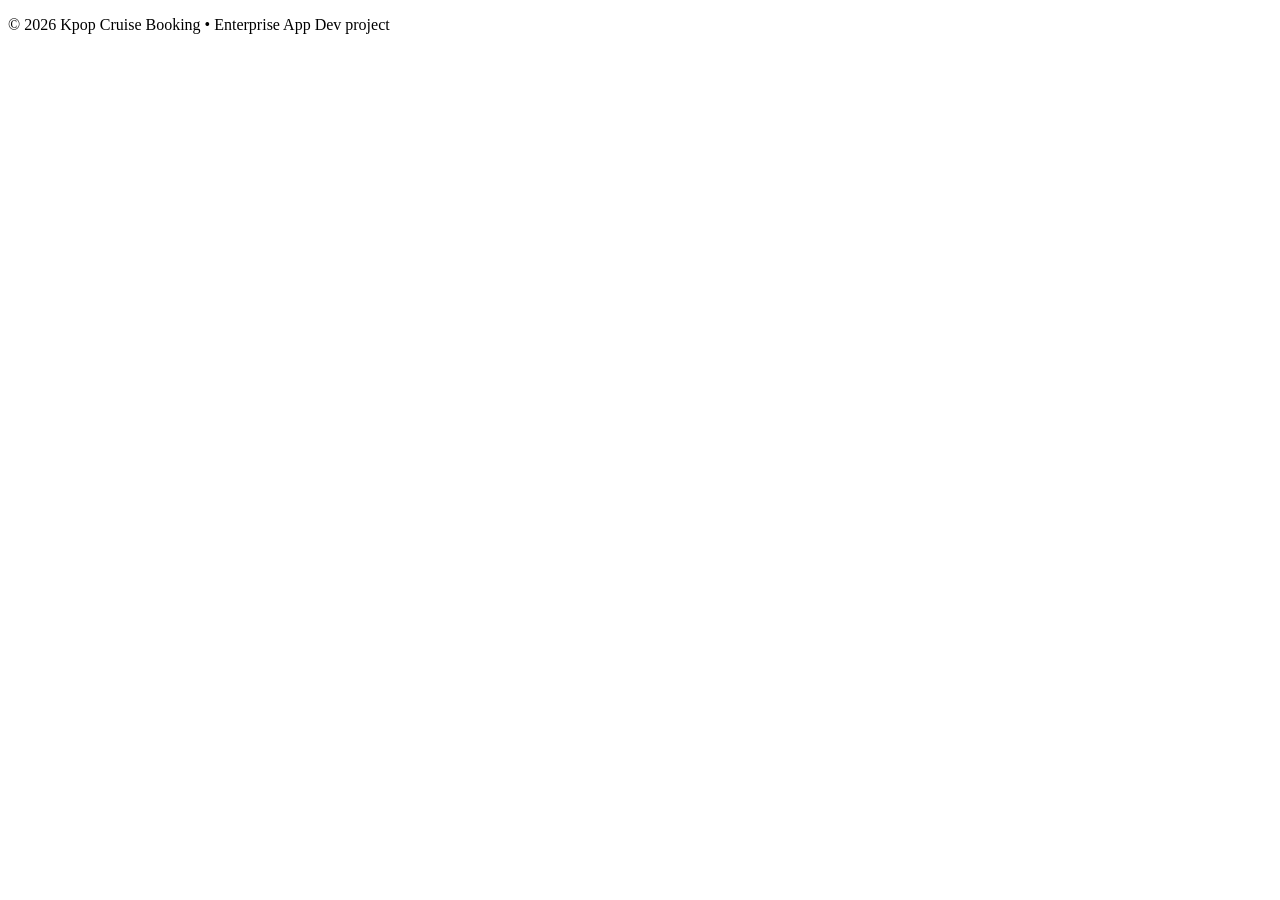
<file: src/main/resources/templates/fragments/footer.html>
<!DOCTYPE html>
<html xmlns:th="http://www.thymeleaf.org">
<body>
<footer th:fragment="siteFooter" class="footer">
    <p class="footer__text">
        © <span th:text="${#dates.format(#dates.createNow(), 'yyyy')}">2026</span>
        Kpop Cruise Booking • Enterprise App Dev project
    </p>
</footer>
</body>
</html>
</file>
